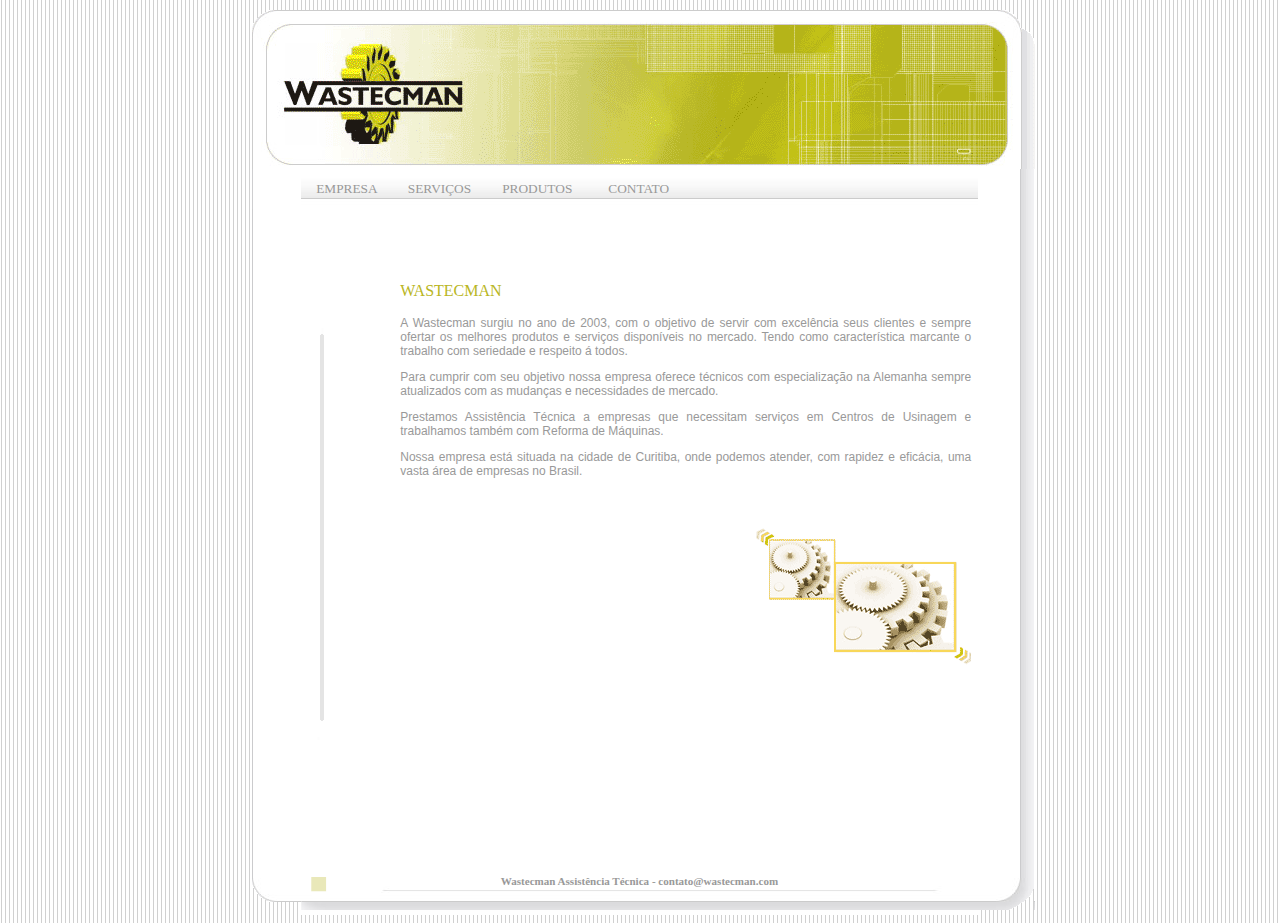
<file: index.html>
﻿<!DOCTYPE html PUBLIC "-//W3C//DTD XHTML 1.0 Transitional//EN" "http://www.w3.org/TR/xhtml1/DTD/xhtml1-transitional.dtd">
<html xmlns="http://www.w3.org/1999/xhtml">
<head>
<meta http-equiv="Content-Type" content="text/html; charset=utf-8" />
<title>..:: WASTECMAN ::..</title>
<style type="text/css">
<!--

	a:link {text-decoration: none; color: #999999}
	a:visited {text-decoration: none; color: #999999}
	a:hover {text-decoration: none; color: #999999
	}
	
.style1 {color: #E5E5E5}

.style2 {
	font-size: smaller;
	font-family: Verdana;
	color: #999999;
	}

.style5 {
	background-image: url("/imagens/wastecman_10.gif");
	background-repeat: no-repeat;
}
.style9 {
	color: #999999;
	font-family: Verdana, Arial, Helvetica, sans-serif;
}
.style10 {color: #999999; font-size: smaller;}
.style12 {
	font-family: Verdana, Arial, Helvetica, sans-serif;
	font-size: 12px;
}
.style15 {color: #999999; font-family: Verdana, Arial, Helvetica, sans-serif; font-size: 12px; }
.style18 {color: #b9b623; font-family: Verdana;}
body {
	background-image: url(imagens/fundo.gif);
}

-->
</style>
<script src="Scripts/AC_RunActiveContent.js" type="text/javascript"></script>
</head>

<body>
<table width="789" border="0" align="center" cellpadding="0" cellspacing="0">
  <tr>
    <td width="789"><table width="789" border="0" cellpadding="0" cellspacing="0">
      <tr>
        <td height="161" colspan="4" align="center" background="imagens/wastecman_01.gif">&nbsp;</td>
        </tr>
      <tr>
        <td width="55" height="40" background="imagens/wastecman_02.gif">&nbsp;</td>
        <td height="40" colspan="2" background="imagens/wastecman_05.gif"><table width="388" border="0" cellspacing="0" cellpadding="0">
          <tr>
            <td width="100" height="40"><div align="center"><span class="style2"><a href="index.html">EMPRESA</a> </span></div></td>
            <td width="102"><div align="center"><span class="style2"><a href="servicos.html">SERVIÇOS</a></span></div></td>
            <td width="111"><div align="center"><span class="style2"><a href="produtos.html">PRODUTOS</a></span></div></td>
            <td width="112"><div align="center"><span class="style2"><a href="contato.html">CONTATO</a></span></div></td>
          </tr>
        </table></td>
        <td width="55" height="40" background="imagens/wastecman_08.gif">&nbsp;</td>
      </tr>
      <tr>
        <td width="55" background="imagens/wastecman_02.gif"><div align="left"></div></td>
        <td width="98" height="422" background="imagens/f.GIF"><span class="style5">&nbsp;<img src="imagens/wastecman_10.gif" width="31" height="422" /></span></td>
        <td width="561" height="422" background="imagens/f.GIF"><table width="571" height="536" border="0" cellpadding="0" cellspacing="0">
          <tr>
            <td background="imagens/f.GIF"><div align="right">
              <p align="left" class="style18">WASTECMAN</p>
              <div align="left" class="style12">
                <p align="justify" class="style9">A  Wastecman surgiu no ano de 2003, com o objetivo de servir com excelência seus  clientes e sempre ofertar os melhores produtos e serviços disponíveis no  mercado. Tendo como característica marcante o trabalho com seriedade e respeito  á todos. </p>
                <p align="justify" class="style9">Para  cumprir com seu objetivo nossa empresa oferece técnicos com especialização na  Alemanha sempre atualizados com as mudanças e necessidades de mercado. </p>
              </div>
              <p align="justify" class="style15">Prestamos  Assistência Técnica a empresas que necessitam serviços em Centros de Usinagem e  trabalhamos também com Reforma de Máquinas. </p>
              <div align="left" class="style15">
                <div align="justify">Nossa empresa está situada na cidade de Curitiba,  onde podemos atender, com rapidez e eficácia, uma vasta área de empresas no  Brasil.              </div>
              </div>
              <p>&nbsp;</p>
              <table width="215" height="137" border="0" align="right" cellpadding="0" cellspacing="0">
                <tr>
                  <td background="imagens/eng.gif">&nbsp;</td>
                </tr>
              </table>
            </div></td>
          </tr>
          <tr>
            <td>&nbsp;</td>
          </tr>
        </table>
        <p><br />
          <br />
          </p>
          <p>&nbsp; </p></td>
        <td width="56" background="imagens/wastecman_08.gif">&nbsp;</td>
      </tr>
      <tr>
        <td height="68" width="53" background="imagens/wastecman_14.gif">&nbsp;</td>
        <td height="68" colspan="2" background="imagens/wastecman_15.gif"><div align="center" class="style1">
          <h5 align="center"><span class="style2">Wastecman Assistência Técnica - </span><span class="style10"><a href="mailto:contato@wastecman.com">contato@w</a></span><span class="style2"><a href="mailto:contato@wastecman.com">astecman.com</a></span></h5>
        </div></td>
        <td width="56" height="68" nowrap="nowrap" background="imagens/wastecman_16.gif">&nbsp;</td>
      </tr>
    </table></td>
  </tr>
</table>
</body>
</html>
</file>
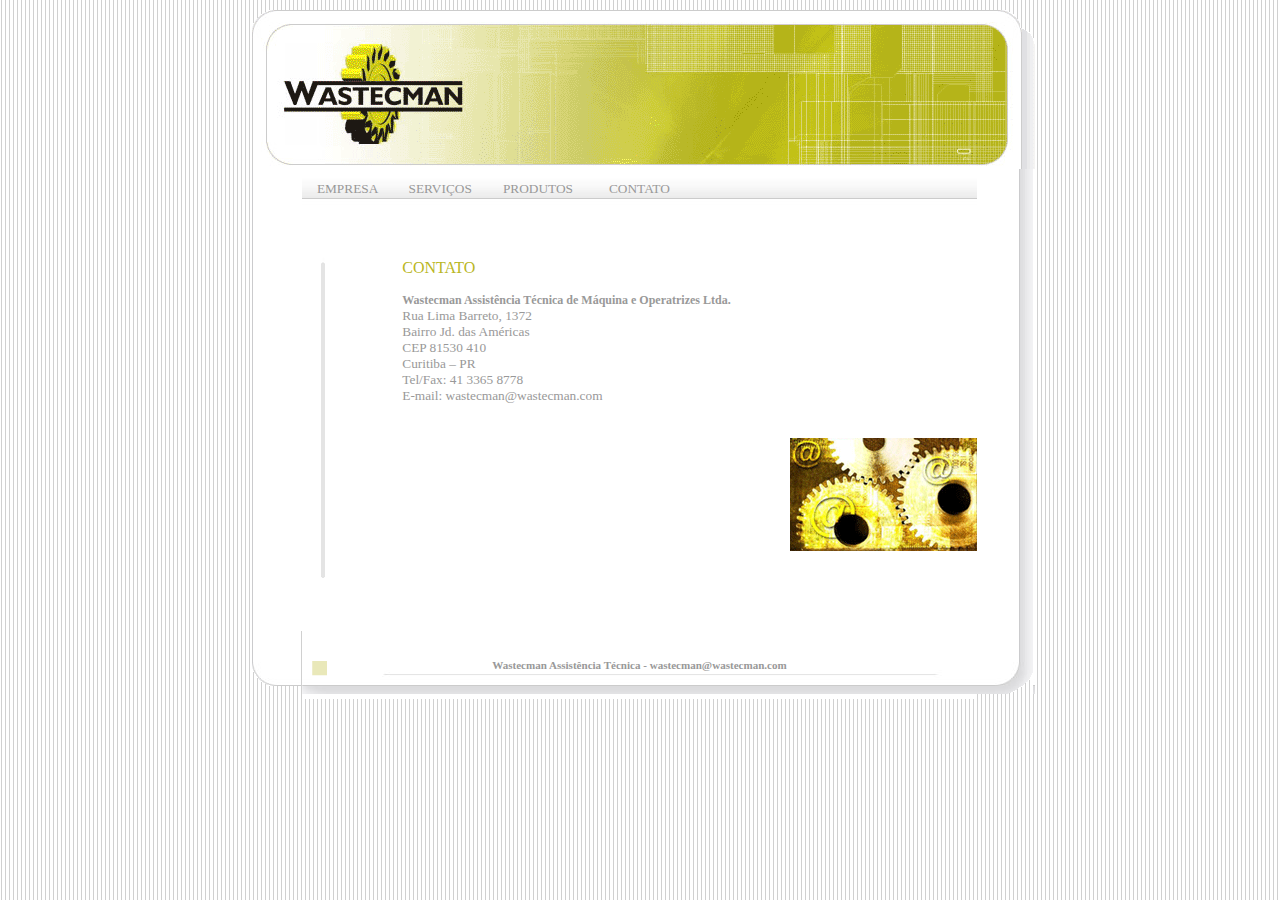
<file: contato.html>
﻿<!DOCTYPE html PUBLIC "-//W3C//DTD XHTML 1.0 Transitional//EN" "http://www.w3.org/TR/xhtml1/DTD/xhtml1-transitional.dtd">
<html xmlns="http://www.w3.org/1999/xhtml">
<head>
<meta http-equiv="Content-Type" content="text/html; charset=utf-8" />
<title>..:: WASTECMAN ::..</title>
<style type="text/css">
<!--

	a:link {text-decoration: none; color: #999999}
	a:visited {text-decoration: none; color: #999999}
	a:hover {text-decoration: none; color: #999999
	}
	
.style1 {color: #E5E5E5}

.style2 {
	font-size: smaller;
	font-family: Verdana;
	color: #999999;
	}

.style5 {
	background-image: url("/imagens/wastecman_10.gif");
	background-repeat: no-repeat;
}
.style6 {
	color: #b9b623;
	font-weight: bold;
	font-family: Verdana;
}
.style10 {
	color: #999999;
	font-family: Verdana;
}
.style13 {
	font-size: 12px;
	font-weight: bold;
}
body {
	background-image: url(imagens/fundo.gif);
}
.style14 {font-family: Verdana; color: #b9b623;}
.style7 {color: #b9b623}
.style15 {color: #999999; font-size: smaller;}

-->
</style>
</head>

<body>
<table width="789" border="0" align="center" cellpadding="0" cellspacing="0">
  <tr>
    <td width="789"><table width="789" border="0" cellpadding="0" cellspacing="0">
      <tr>
        <td height="161" colspan="4" align="center" background="imagens/wastecman_01.gif">&nbsp;</td>
        </tr>
      <tr>
        <td width="55" height="40" background="imagens/wastecman_02.gif">&nbsp;</td>
        <td height="40" colspan="2" background="imagens/wastecman_05.gif"><table width="388" border="0" cellspacing="0" cellpadding="0">
          <tr>
            <td width="100" height="40"><div align="center"><span class="style2"><a href="index.html">EMPRESA</a> </span></div></td>
            <td width="102"><div align="center"><span class="style2"><a href="servicos.html">SERVIÇOS</a></span></div></td>
            <td width="111"><div align="center"><span class="style2"><a href="produtos.html">PRODUTOS</a></span></div></td>
            <td width="112"><div align="center"><span class="style2"><a href="contato.html">CONTATO</a></span></div></td>
          </tr>
        </table></td>
        <td width="55" height="40" background="imagens/wastecman_08.gif">&nbsp;</td>
      </tr>
      <tr>
        <td width="55" background="imagens/wastecman_02.gif"><div align="left"></div></td>
        <td width="98" height="422" background="imagens/f.GIF"><span class="style5">&nbsp;</span><img src="imagens/wastecman_10a.gif" width="31" height="343" /></td>
        <td width="561" height="422" valign="top" background="imagens/f.GIF"><p class="style6">&nbsp;</p>
          <p class="style14"><span class="style7">CONTATO</span></p>
          <p class="style10"><span class="style13">Wastecman Assistência Técnica de Máquina e Operatrizes Ltda.</span><br />
            <span class="style2">Rua Lima Barreto, 1372<br />
            Bairro Jd. das Américas<br />
            CEP 81530 410<br />
            Curitiba – PR<br />
            Tel/Fax: 41 3365 8778<br />
            E-mail: <a href="mailto:wastecman@wastecman.com">wastecman@wastecman.com</a></span></p>
          <p align="right"><br />
              <img src="imagens/email.gif" alt="e-mail" width="187" height="113" /><br />
          </p>
          <p>&nbsp; </p></td>
        <td width="56" background="imagens/wastecman_08.gif">&nbsp;</td>
      </tr>
      <tr>
        <td height="68" width="53" background="imagens/wastecman_14.gif">&nbsp;</td>
        <td height="68" colspan="2" background="imagens/wastecman_15.gif"><div align="center" class="style1">
          <h5 align="center"><span class="style2">Wastecman Assistência Técnica - </span><span class="style15"><a href="mailto:wastecman@wastecman.com">wastecman@wastecman.com</a></span></h5>
        </div></td>
        <td width="56" height="68" nowrap="nowrap" background="imagens/wastecman_16.gif">&nbsp;</td>
      </tr>
    </table></td>
  </tr>
</table>
</body>
</html>
</file>
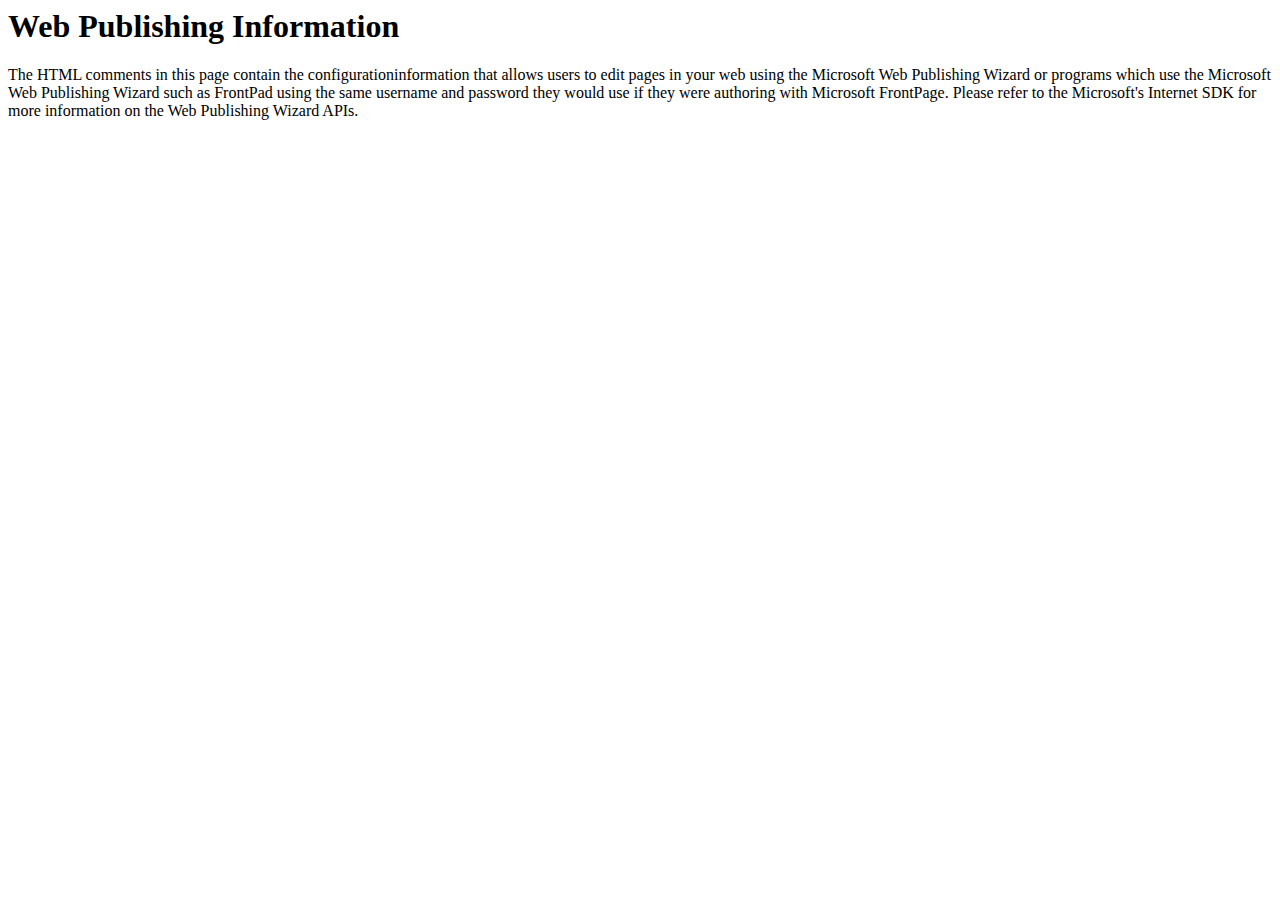
<file: postinfo.html>
<html>

<head>
<meta http-equiv="Content-Type"
content="text/html; charset=iso-8859-1">
<title> Web Posting Information </title>
</head>

<body>
<!-- postinfo.html version 0.100>
<!-- 
	This file allows users to post files to their web with the Web Publishing Wizard or FrontPad, using the same username and password they would
	use if they were authoring with the FrontPage Explorer and Editor.

	The values below are automatically set by FrontPage at installation
	time.  Normally, you do not need to modify these values, but in case
	you do, the parameters are as follows:

	'BaseURL' is the URL for your web server.
	
	'DefaultPage' is the name of the default (home) page name 
	for your web.

	'XferType' specifies that the FrontPage server extensions have been
	installed on this web.  This value should not be changed.

	'FPShtmlScriptUrl', 'FPAuthorScriptUrl', and 'FPAdminScriptUrl' specify
	the relative urls for the scripts that FrontPage uses for remote
	authoring.  These values should not be changed.

	'version' identifies the version of the format of this file, and
	should not be changed.
--><!-- WebPost 
    version="0.100"
    BaseUrl="http://wastecman.com.br"
    XferType="FrontPage"
    DefaultPage="index.htm"
    FPShtmlScriptUrl="_vti_bin/shtml.exe/_vti_rpc"
    FPAuthorScriptUrl="_vti_bin/_vti_aut/author.exe"
    FPAdminScriptUrl="_vti_bin/_vti_adm/admin.exe"
-->
<p><!--webbot bot="PurpleText"
preview="This page is created in the root directory of your FrontPage web when FrontPage is installed.  It contains information that allows users to edit pages in your web using the Microsoft Web Publishing Wizard or programs which use the Microsoft Web Publishing Wizard such as FrontPad using the same username and password they would use if they were authoring with Microsoft FrontPage. If you do not want to allow users to edit files on this web using tools other than Microsoft FrontPage, you can delete this file."
--></p>

<h1>Web Publishing Information </h1>

<p>The HTML comments in this page contain the configurationinformation
that allows users to edit pages in your web using the Microsoft
Web Publishing Wizard or programs which use the Microsoft Web
Publishing Wizard such as FrontPad using the same username and
password they would use if they were authoring with Microsoft
FrontPage. Please refer to the Microsoft's Internet SDK for more
information on the Web Publishing Wizard APIs. </p>
</body>
</html>
</file>
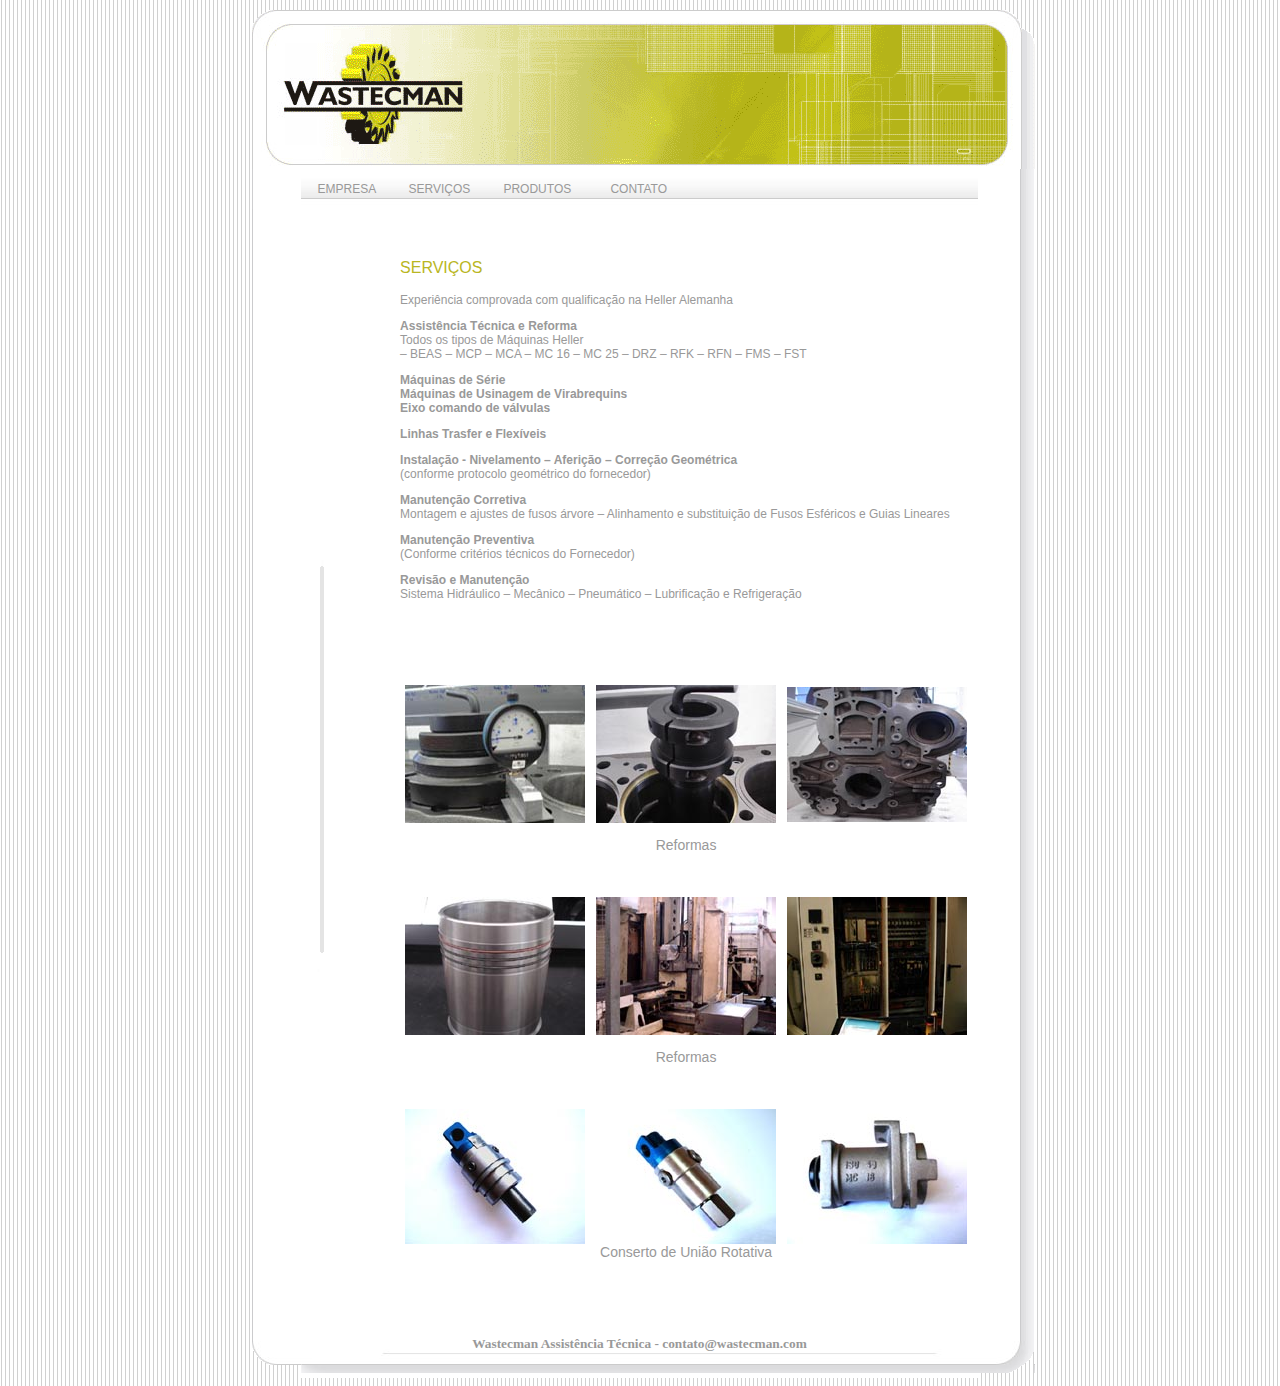
<file: servicos.html>
﻿<!DOCTYPE html PUBLIC "-//W3C//DTD XHTML 1.0 Transitional//EN" "http://www.w3.org/TR/xhtml1/DTD/xhtml1-transitional.dtd">
<html xmlns="http://www.w3.org/1999/xhtml">
<head>
<meta http-equiv="Content-Type" content="text/html; charset=utf-8" />
<title>..:: WASTECMAN ::..</title>
<style type="text/css">
<!--

	a:link {text-decoration: none; color: #999999}
	a:visited {text-decoration: none; color: #999999}
	a:hover {text-decoration: none; color: #999999
	}
	
.style1 {color: #E5E5E5}

.style2 {
	font-size: smaller;
	color: #999999;
	}

.style5 {
	background-image: url("/imagens/wastecman_10.gif");
	background-repeat: no-repeat;
}
.style6 {color: #999999}
.style7 {
	color: #b9b623;
	font-family: Verdana, Arial, Helvetica, sans-serif;
	font-size: 16px;
}
.style9 {font-family: Verdana, Arial, Helvetica, sans-serif; font-size: 12px; }
.style10 {
	color: #999999;
	font-weight: bold;
	font-family: Verdana, Arial, Helvetica, sans-serif;
	font-size: 12px;
}
.style12 {
	color: #999999;
	font-family: Verdana, Arial, Helvetica, sans-serif;
	font-size: 12px;
}
.style14 {color: #999999; font-family: Verdana, Arial, Helvetica, sans-serif; font-size: 14px; }
body {
	background-image: url(imagens/fundo.gif);
}

-->
</style>
</head>

<body>
<table width="789" border="0" align="center" cellpadding="0" cellspacing="0">
  <tr>
    <td width="789"><table width="789" border="0" cellpadding="0" cellspacing="0">
      <tr>
        <td height="161" colspan="4" align="center" background="imagens/wastecman_01.gif">&nbsp;</td>
        </tr>
      <tr>
        <td width="55" height="40" background="imagens/wastecman_02.gif">&nbsp;</td>
        <td height="40" colspan="2" background="imagens/wastecman_05.gif"><table width="388" border="0" cellspacing="0" cellpadding="0">
          <tr>
            <td width="100" height="40"><div align="center" class="style9"><span class="style6"><a href="index.html">EMPRESA</a> </span></div></td>
            <td width="102"><div align="center" class="style9"><span class="style6"><a href="servicos.html">SERVIÇOS</a></span></div></td>
            <td width="111"><div align="center" class="style9"><span class="style6"><a href="produtos.html">PRODUTOS</a></span></div></td>
            <td width="112"><div align="center" class="style9"><span class="style6"><a href="contato.html">CONTATO</a></span></div></td>
          </tr>
        </table></td>
        <td width="55" height="40" background="imagens/wastecman_08.gif">&nbsp;</td>
      </tr>
      <tr>
        <td width="55" background="imagens/wastecman_02.gif">&nbsp;</td>
        <td width="98" height="422" background="imagens/f.GIF"><span class="style5">&nbsp;<img src="imagens/wastecman_10.gif" width="31" height="422" /></span></td>
        <td width="561" height="422" background="imagens/f.GIF"><p>&nbsp;          </p>
          <p align="justify"><span class="style7">SERVIÇOS</span><br />
            </p>
          <p align="justify" class="style12">Experiência comprovada com qualificação na Heller Alemanha</p>
          <p align="justify" class="style12"><strong>Assistência Técnica e Reforma</strong><br />
Todos os tipos de Máquinas Heller<br />
– BEAS 
            – MCP 
            – MCA 
            – MC 16 
            – MC 25 
            – DRZ
            – RFK 
            – RFN 
            – FMS 
            – FST</p>
          <p align="justify" class="style10">Máquinas de Série<br />
            Máquinas de Usinagem de Virabrequins<br />
            Eixo comando de válvulas</p>
          <p align="justify" class="style10">Linhas Trasfer e Flexíveis</p>
          <p align="justify" class="style12"><strong>Instalação - Nivelamento – Aferição – Correção Geométrica</strong><br />
            (conforme protocolo geométrico do fornecedor)</p>
          <p align="justify" class="style12"><strong>Manutenção Corretiva</strong><br />
            Montagem e ajustes de fusos árvore – Alinhamento e substituição de Fusos Esféricos e Guias Lineares</p>
          <p align="justify" class="style12"><strong>Manutenção Preventiva</strong><br />
            (Conforme critérios técnicos do Fornecedor)</p>
          <p align="justify" class="style12"><strong>Revisão e Manutenção</strong><br />
            Sistema Hidráulico – Mecânico – Pneumático – Lubrificação e Refrigeração</p>
          <p align="justify">&nbsp;</p>
          <p align="justify"><br />
          </p>
          <table width="572" border="0" cellspacing="0" cellpadding="0">
            <tr>
              <td><div align="center"><a href="imagens/medicao.jpg" target="_blank"><img src="imagens/medicao_pq.jpg" alt="Ampliar" width="180" height="138" border="0" /></a></div></td>
              <td><div align="center"><a href="imagens/medicao2.jpg" target="_blank"><img src="imagens/medicao2_pq.jpg" alt="Ampliar" width="180" height="138" border="0" /></a></div></td>
              <td><div align="center"><a href="imagens/peca.jpg" target="_blank"><img src="imagens/peca_pq.jpg" alt="Ampliar" width="180" height="135" border="0" /></a></div></td>
            </tr>
            <tr>
              <td colspan="3" class="style14"><div align="center">
                <p>Reformas</p>
                <p>&nbsp;</p>
              </div></td>
              </tr>
            <tr>
              <td><div align="center"><a href="imagens/peca2.jpg" target="_blank"><img src="imagens/peca2_pq.jpg" alt="Ampliar" width="180" height="138" border="0" /></a></div></td>
              <td><div align="center"><a href="imagens/reforma.jpg" target="_blank"><img src="imagens/reforma_pq.jpg" alt="Ampliar" width="180" height="138" border="0" /></a></div></td>
              <td><div align="center"><a href="imagens/reforma2.jpg" target="_blank"><img src="imagens/reforma2_pq.jpg" alt="Ampliar" width="180" height="138" border="0" /></a></div></td>
            </tr>
            <tr>
              <td colspan="3" class="style14"><div align="center"></div>                <div align="center" class="style14">
                  <p>Reformas</p>
                  <p>&nbsp;</p>
                </div></td>
              </tr>
            <tr>
              <td><div align="center"><a href="imagens/ur2.jpg" target="_blank"><img src="imagens/ur2pq.jpg" alt="Ampliar" width="180" height="135" border="0" /></a></div></td>
              <td><div align="center"><a href="imagens/BEA.jpg" target="_blank"><img src="imagens/BEApq.jpg" alt="Ampliar" width="180" height="135" border="0" /></a></div></td>
              <td><div align="center"><a href="imagens/MC162.jpg" target="_blank"><img src="imagens/MC162pq.jpg" alt="Ampliar" width="180" height="135" border="0" /></a></div></td>
            </tr>
            <tr>
              <td colspan="3"><div align="center"><span class="style14">Conserto de União Rotativa</span></div></td>
              </tr>
          </table>          
          <p>&nbsp; </p></td>
        <td width="56" background="imagens/wastecman_08.gif">&nbsp;</td>
      </tr>
      <tr>
        <td height="68" width="53" background="imagens/wastecman_14.gif">&nbsp;</td>
        <td height="68" colspan="2" background="imagens/wastecman_15.gif"><div align="center" class="style1">
          <h5 align="center" class="style2">Wastecman Assistência Técnica - <a href="mailto:contato@wastecman.com">contato@wastecman.com</a></h5>
        </div></td>
        <td width="56" height="68" nowrap="nowrap" background="imagens/wastecman_16.gif">&nbsp;</td>
      </tr>
    </table></td>
  </tr>
</table>
</body>
</html>
</file>
